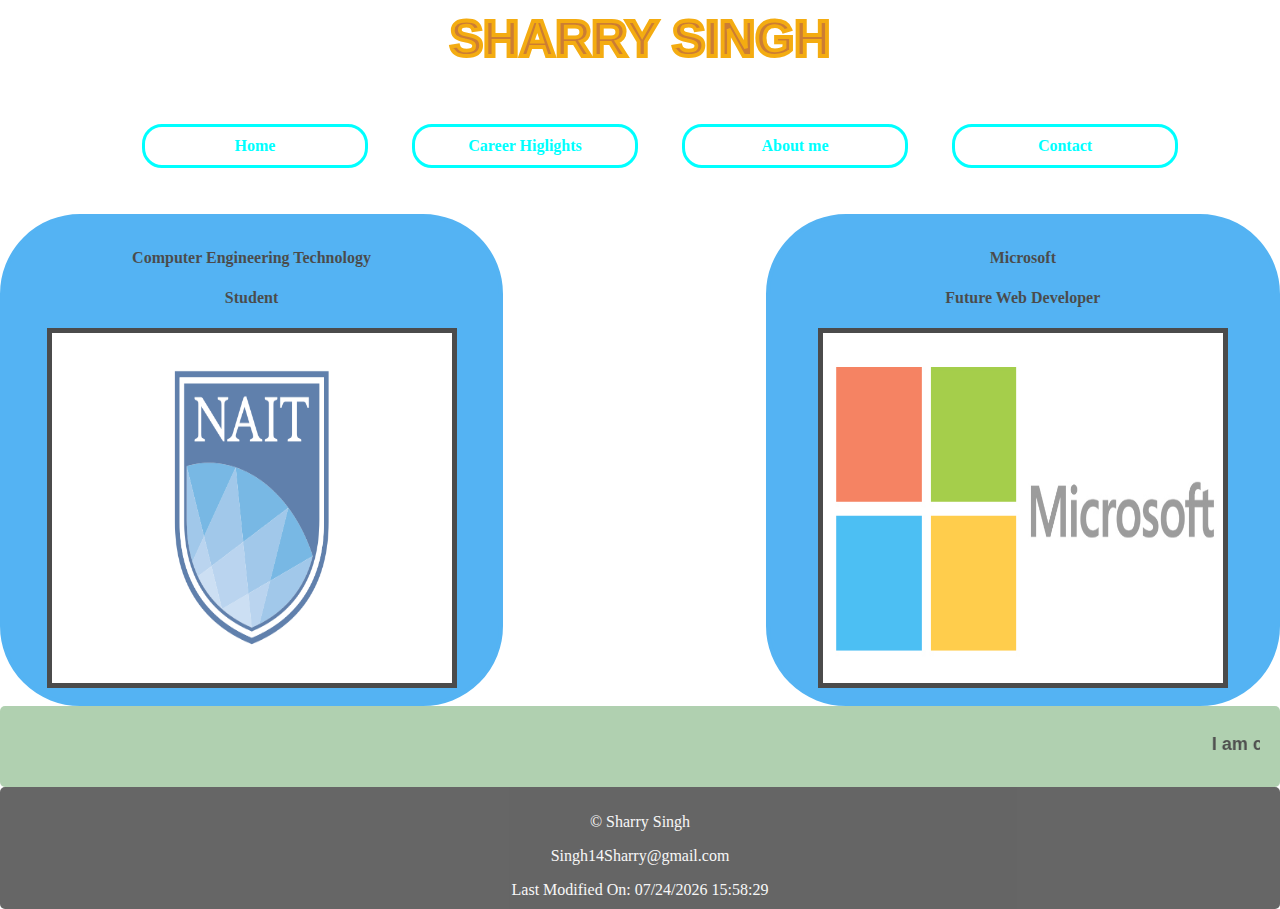
<file: index.html>
<!DOCTYPE html>
<html lang="en">

<head>
    <meta charset="UTF-8">
    <meta http-equiv="X-UA-Compatible" content="IE=edge">
    <meta name="viewport" content="width=device-width, initial-scale=1.0">
    <title>LAB01-Sharry Singh </title>
    <link rel="stylesheet" type="text/css" href="./css/style.css">
</head>

<body class="grid-container">
    
        <header class="heading">
            <h1 >Sharry Singh</h1>
        </header>
        <nav class="navbar">
            <ul>
                <li><a href="./index.html"> Home </a></li>
                <li><a href="./career.html">Career Higlights</a></li>
                <li><a href="./aboutme.html">About me</a></li>
                <li><a href="./contact.html">Contact</a></li>

            </ul>

        </nav>
        
        <aside class="studentlife">
            <h4>Computer Engineering Technology</h4>
            <h4>Student</h4>
            <img src="./images/nait.png" alt="NAIT logo">
        </aside>

        <aside class="workhistory">
            <h4>  Microsoft</h4>
            <h4>Future Web Developer</h4>

            <img src="./images/microsoft.jpg" alt="microsoft">
        </aside>

<aside class="currentstatus"><marquee ><p>I am currently studying at NAIT</p></marquee></aside>
        
<footer class="foot">
            <p>&copy; Sharry Singh</p>
            <p>Singh14Sharry@gmail.com</p>
            <script>
                document.write("Last Modified On: " + document.lastModified);
            </script>
        </footer>


    



</body>

</html>
</file>
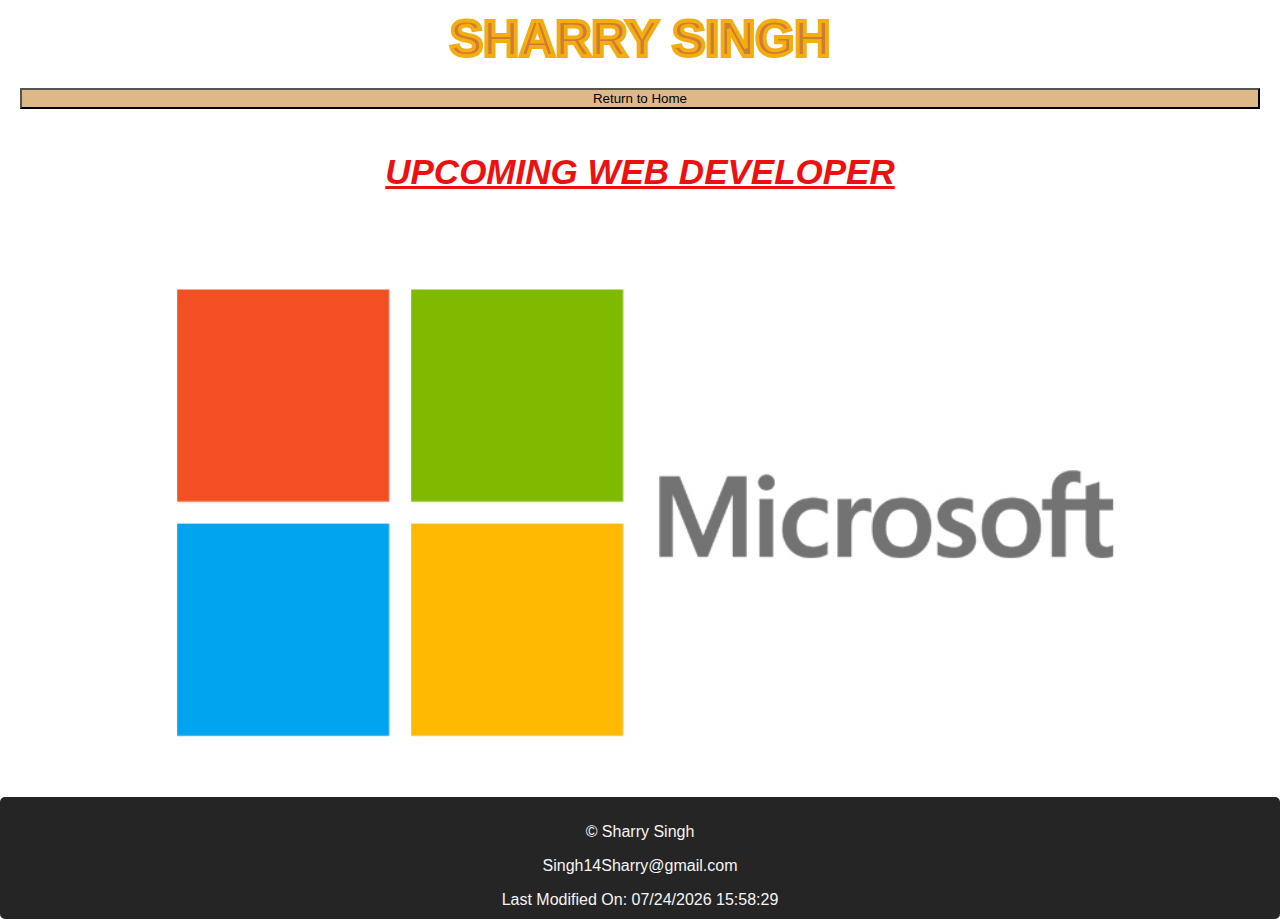
<file: career.html>
<!DOCTYPE html>
<html lang="en">
<head>
    <meta charset="UTF-8">
    <meta http-equiv="X-UA-Compatible" content="IE=edge">
    <meta name="viewport" content="width=device-width, initial-scale=1.0">
    <title>Career</title>
    <link rel="stylesheet" type="text/css" href="./css/style.css">
</head>
<body class="Career-container">
    <header class="heading-Career"><h1>Sharry Singh</h1></header>
    <section class="Career-returnbutton"><button onclick="location.href='index.html';" style="width: 100% ;background-color:burlywood ">Return to Home</button></section>
    <section class="upcoming-heading"><h1>Upcoming Web Developer</h1></section>

    <a href="https://www.microsoft.com/en-ca/"><section class="imageofmicrosoft"><img src="./images/microsoft.jpg" alt="Microsoft" class="career-image-rotate"></section></a>

    <footer class="career-foot">
        <p>&copy; Sharry Singh</p>
        <p>Singh14Sharry@gmail.com</p>
        <script>
            document.write("Last Modified On: " + document.lastModified);
        </script>
    </footer>
</body>
</html>
</file>
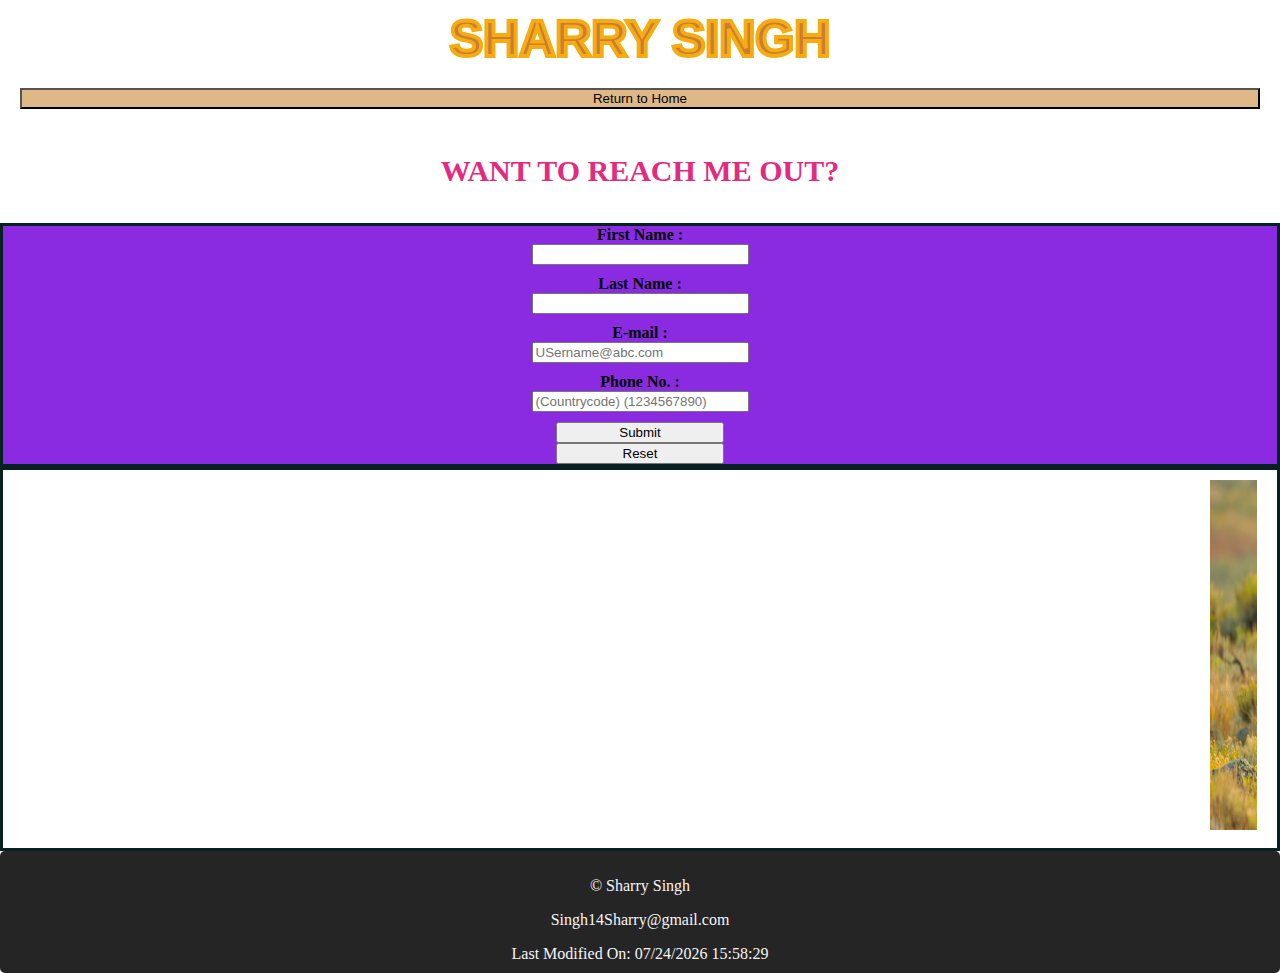
<file: contact.html>
<!DOCTYPE html>
<html lang="en">
<head>
    <meta charset="UTF-8">
    <meta http-equiv="X-UA-Compatible" content="IE=edge">
    <meta name="viewport" content="width=device-width, initial-scale=1.0">
    <title>Contact</title>
    <link rel="stylesheet" type="text/css" href="./css/style.css">
</head>
<body class="Contact-container">
   
    <header class="heading-Contact"><h1>Sharry Singh</h1></header>

    <section class="Contact-returnbutton"><button onclick="location.href='index.html';" style="width: 100% ;background-color:burlywood ">Return to Home</button></section>
    
        <section class="Contact-heading2"><h2>Want to reach me out?</h2></section>

    <form action="" method="post" target="_blank" class="Contact-Form">

        
        <div class="firstname">
            <label for="FirsName">First Name :</label><br>
            <input type="text" id="FirstName" size="24" required>
        </div>




<div class="lastname">
    <label for="LastName">Last Name :</label><br>
    <input type="text" id="FirstName" size="24" required>
</div>



<div class="e-mail">
    <label for="e-mail">E-mail :</label><br>
    <input type="email" id="e-mail" placeholder="USername@abc.com" size="24" required>
</div>

<div class="mobileno">
    <label for="Telenumber">Phone No. :</label><br>
    <input type="tel" id="Telenumber" maxlength="14" placeholder="(Countrycode) (1234567890)" size="24">
</div>

<div class="button">
    <input type="submit" value="Submit" class="submitbutton" ><br>
    <input type="reset" value="Reset" class="resetbutton">
</div>


</div>
    </form>

    <section class="Contact-images">
       <marquee >
        <img src="./images/contact1.jfif" alt="Deer">
        <img src="./images/contact2.jpg" alt="Paris">
        <img src="./images/contact3.jpg" alt="Burlington">
        <img src="./images/contact4.jpg" alt="Wasaga Beach">

       </marquee>
    </section>
    

    <footer class="foot-form">
        <p>&copy; Sharry Singh</p>
        <p>Singh14Sharry@gmail.com</p>
        <script>
            document.write("Last Modified On: " + document.lastModified);
        </script>
    </footer>
</body>
</html>
</file>
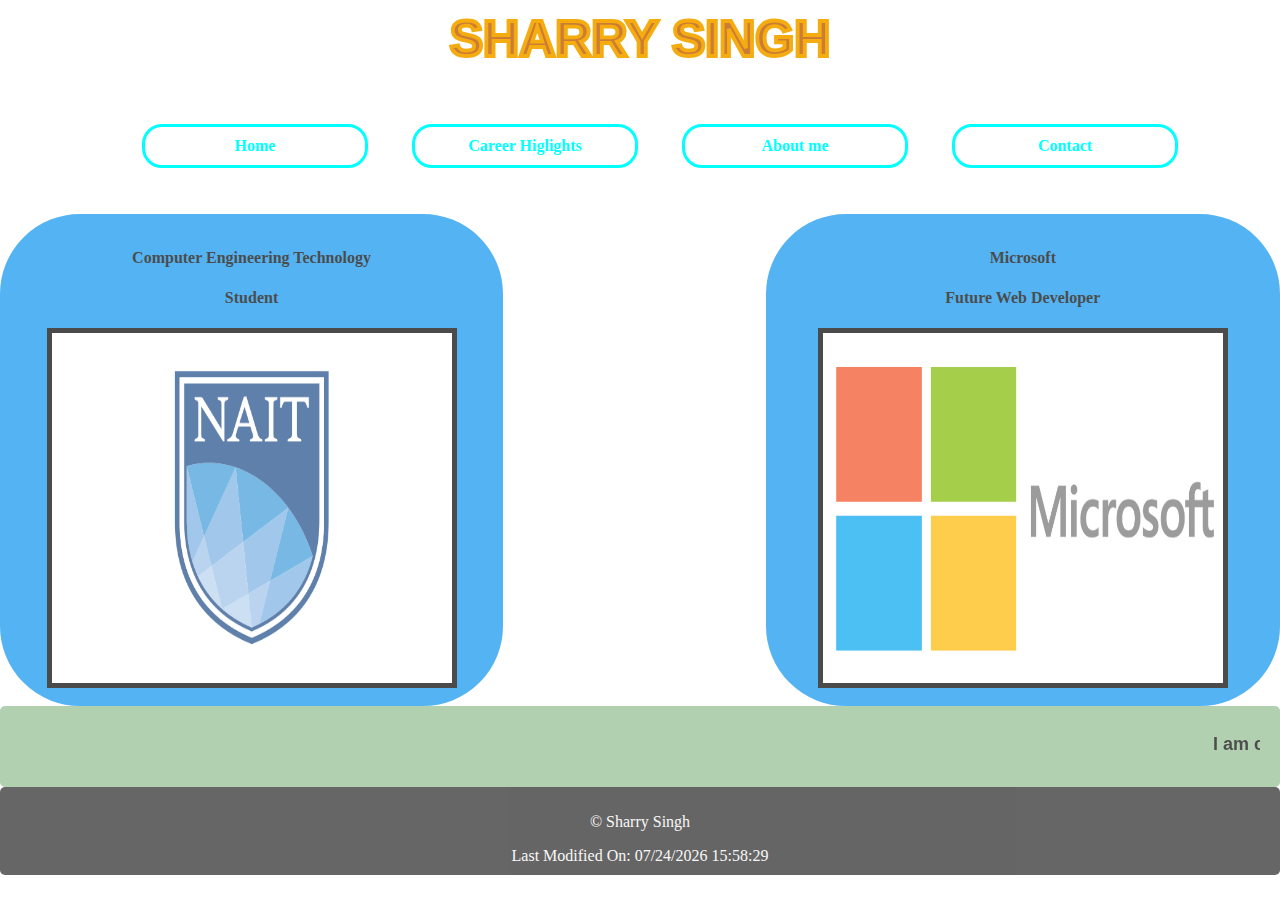
<file: main.html>
<!DOCTYPE html>
<html lang="en">

<head>
    <meta charset="UTF-8">
    <meta http-equiv="X-UA-Compatible" content="IE=edge">
    <meta name="viewport" content="width=device-width, initial-scale=1.0">
    <title>LAB01-Sharry Singh </title>
    <link rel="stylesheet" type="text/css" href="./css/style.css">
</head>

<body class="grid-container">
    
        <header class="heading">
            <h1 >Sharry Singh</h1>
        </header>
        <nav class="navbar">
            <ul>
                <li><a href="./main.html"> Home </a></li>
                <li><a href="./career.html">Career Higlights</a></li>
                <li><a href="./aboutme.html">About me</a></li>
                <li><a href="./contact.html">Contact</a></li>

            </ul>

        </nav>
        
        <aside class="studentlife">
            <h4>Computer Engineering Technology</h4>
            <h4>Student</h4>
            <img src="./images/nait.png" alt="NAIT logo">
        </aside>

        <aside class="workhistory">
            <h4>  Microsoft</h4>
            <h4>Future Web Developer</h4>

            <img src="./images/microsoft.jpg" alt="microsoft">
        </aside>

<section class="currentstatus"><marquee ><p>I am currently studying at NAIT</p></marquee></section>
        
<footer class="foot">
            <p>&copy; Sharry Singh</p>
            <script>
                document.write("Last Modified On: " + document.lastModified);
            </script>
        </footer>


    



</body>

</html>
</file>
<file: css/style.css>
/******************************** For Desktop view of Index.html**************************************/

@import url('https://fonts.googleapis.com/css2?family=Bungee+Spice&display=swap');

@keyframes color {
    0% {
        background: #33CCCC;
    }

    20% {
        background: #33CC36;
    }

    40% {
        background: #B8CC33;
    }

    60% {
        background: #FCCA00;
    }

    80% {
        background: #33CC36;
    }

    100% {
        background: #33CCCC;
    }
}


@keyframes heading {
    0% {
        background: #072121;
    }


    40% {
        background: #0c0d04;
    }

    60% {
        background: #21201f;
    }


    100% {
        background: #2f3737;
    }
}



@keyframes text {
    0% {
        letter-spacing: 0%;
    }

    30% {
        letter-spacing: 25%;
    }

    80% {
        letter-spacing: 8px;
    }
}


header,
section,
aside,
nav,
footer {

    padding-top: 10px;
    padding-bottom: 10px;
    padding-left: 20px;
    padding-right: 20px;

}






.grid-container {
    display: grid;
    margin: auto;
    background-image: url(https://cutewallpaper.org/21/1920x1080-gif/Pixel-GIF-on-GIFER-by-Arcaneseeker.gif);
    background-repeat: no-repeat;
    background-size: cover;
    margin: 0;
    grid-template-columns: repeat(10, auto);
    grid-template-rows: repeat(7, auto);





}

.heading {
    grid-column: 1/12;
    grid-row: 1/1;
    text-align: center;
    font-family: 'Segoe UI', Tahoma, Geneva, Verdana, sans-serif;


    border-radius: 5px;
    animation: heading 9s infinite linear;


}

.heading h1 {

    color: #cc7d33;
    font-size: 50px;
    text-transform: uppercase;

    -webkit-text-stroke: 0.3vw #f4ac11;
    animation: text 5s 1;
    margin: 0%;



}

.navbar {

    margin-top: 0%;
    grid-column: 1/12;
    grid-row: 2/2;
    text-align: center;



}

.navbar ul li {

    border: 3px solid;
    display: inline-block;
    padding: 10px;
    margin: 20px;
    text-align: center;
    width: 200px;
    font-weight: bolder;
    border-radius: 20px;
    border-color: aqua;


}

.navbar ul li:hover {
    animation: color 5s infinite linear;

}

.navbar a:link,
a:visited {
    text-decoration: none;
    color: aqua;

}



.studentlife {
    display: block;
    background-color: rgb(12, 148, 238);
    border: 4px solid rgb(12, 148, 238);
    border-radius: 80px;
    opacity: 0.7;
    grid-column: 1/5;
    grid-row: 3/5;
    text-align: center;


}

.studentlife img {
    height: 350px;
    width: 400px;
    border: 5px black solid;

}

.workhistory {
    display: block;
    background-color: rgb(12, 148, 238);
    border-radius: 80px;
    opacity: 0.7;
    border: 4px solid rgb(12, 148, 238);
    grid-column: 7/12;
    grid-row: 3/5;
    text-align: center;
    margin: 0%;



}

.workhistory img {
    height: 350px;
    width: 400px;
    border: 5px black solid;

}




.currentstatus {
    background-color: darkseagreen;
    grid-row: 5/6;
    grid-column: 1/12;

    border-radius: 5px;
    opacity: 0.7;

}

.currentstatus>marquee>p {
    font-size: large;
    font-family: 'Lucida Sans', 'Lucida Sans Regular', 'Lucida Grande', 'Lucida Sans Unicode', Geneva, Verdana, sans-serif;
    font-weight: bold;
}


.foot {
    color: whitesmoke;
    background-color: #252525;
    grid-column: 1/12;
    grid-row: 7/end;
    text-align: center;
    border-radius: 5px;
    opacity: 0.7;
}


/*------------------------CSS for Desktop VIew Contact page-----------------------------------*/
.Contact-container {
    animation: color 5s infinite linear;
    background-repeat: no-repeat;
    background-size: cover;
    margin: 0;
    display: grid;

    grid-template-rows: repeat(6, auto);
    grid-template-columns: repeat(1, auto);
}


.submitbutton,
.resetbutton {
    width: 13.2%;
}


.heading-Contact {
    grid-column: 1/12;
    grid-row: 1/1;
    grid-column: 1/2;
    text-align: center;
    font-family: 'Segoe UI', Tahoma, Geneva, Verdana, sans-serif;


    border-radius: 5px;
    animation: heading 9s infinite linear;
    grid-row: 1/2;


}

.heading-Contact h1 {

    color: #cc7d33;
    font-size: 50px;
    text-transform: uppercase;

    -webkit-text-stroke: 0.3vw #f4ac11;
    animation: text 5s 1;
    margin: 0%;



}

.Contact-returnbutton {
    grid-row: 2/3;
    grid-column: 1/2;
}

.Contact-heading2 h2 {
    text-align: center;
    color: #0c0d04;
    font-family: 'Times New Roman', Times, serif;
    font-weight: bolder;
    font-size: 30px;
    color: rgb(226, 43, 128);
    grid-row: 3/4;
    grid-column: 1/2;
    text-transform: uppercase;
}


form {

    grid-row: 4/5;
    grid-column: 1/2;

    border: #072121 solid 3px;
    text-align: center;
    font-weight: bolder;


    display: grid;
    grid-row-gap: 10px;
    background-color: blueviolet;
}

.Contact-images {
    grid-row: 5/6;
    grid-column: 1/2;
    border: #072121 3px solid;
}

.Contact-images img {
    height: 350px;
    width: 350px;
}

.foot-form {
    color: whitesmoke;
    background-color: #252525;

    text-align: center;
    border-radius: 5px;
    grid-row: 6/7;
    grid-column: 1/2;

}

/****************************************Desktop view of About me Page*******************************/
.Aboutme-container {
    animation: color 5s infinite linear;
    background-repeat: no-repeat;
    background-size: cover;
    margin: 0;
    display: grid;
    font-family: 'Gill Sans', 'Gill Sans MT', Calibri, 'Trebuchet MS', sans-serif;
    grid-template-rows: repeat(6, auto);
    grid-template-columns: repeat(1, auto);
}


.heading-Aboutme {
    grid-column: 1/12;
    grid-row: 1/1;
    grid-column: 1/2;
    text-align: center;
    font-family: 'Segoe UI', Tahoma, Geneva, Verdana, sans-serif;


    border-radius: 5px;
    animation: heading 9s infinite linear;
    grid-row: 1/2;


}

.heading-Aboutme h1 {

    color: #cc7d33;
    font-size: 50px;
    text-transform: uppercase;

    -webkit-text-stroke: 0.3vw #f4ac11;
    animation: text 5s 1;
    margin: 0%;



}

Aboutme-returnbutton {

    grid-row: 2/3;
    grid-column: 1/2;

}

.Aboutme-Content {
    grid-row: 3/4;
    grid-column: 1/2;
}

.inside-aboutme-content h2 {
    color: #cc7d33;
}

.inside-aboutme-content {
    text-align: center;
    font-size: larger;
    border: #072121 solid 2px;
}

.inside-myprogram-content {
    font-size: larger;
    border: #072121 solid 2px;
}

.inside-myprogram-content h3 {
    color: #cc7d33;
    text-align: center
}

.inside-extraskill-content {
    font-size: larger;
    border: #072121 solid 2px;
}

.inside-extraskill-content h2 {
    text-align: center;
    color: #cc7d33;
}

.Photogallery
{
    font-size: larger;
    border: #072121 solid 2px;
}
.Photogallery h2
{
    text-align: center;
    color: #cc7d33;
}
.Photogallery img
{
    height: 350px;
    width: 350px;
}
.aboutme-foot {
    color: whitesmoke;
    background-color: #252525;
    grid-row: 4/5;
    grid-column: 1/2;
    text-align: center;
    border-radius: 5px;

}

/*******************************************Desktop view of Career hightlights******************/
.Career-container {
    animation: color 5s infinite linear;
    background-repeat: no-repeat;
    background-size: cover;
    margin: 0;
    display: grid;
    font-family: 'Gill Sans', 'Gill Sans MT', Calibri, 'Trebuchet MS', sans-serif;

}


.heading-Career {

    text-align: center;
    font-family: 'Segoe UI', Tahoma, Geneva, Verdana, sans-serif;


    border-radius: 5px;
    animation: heading 9s infinite linear;



}

.heading-Career h1 {

    color: #cc7d33;
    font-size: 50px;
    text-transform: uppercase;

    -webkit-text-stroke: 0.3vw #f4ac11;
    animation: text 5s 1;
    margin: 0%;



}

.upcoming-heading h1 {
    text-align: center;
    font-weight: bolder;
    color: rgb(238, 16, 16);
    font-size: 35px;
    text-transform: uppercase;
    text-shadow: 50px purple;
    text-decoration: underline;
    font-style: italic;


}


@keyframes rotate {

    25% {
        transform: rotate(90deg);
    }

    50% {
        transform: rotate(180deg);
    }

    75% {
        transform: rotate(270deg);
    }

    100% {
        transform: rotate(360deg);
    }
}

.imageofmicrosoft {
    display: flex;
    justify-content: center;
}

.imageofmicrosoft img {
    width: 80%;
}

.career-image-rotate {
    animation: rotate 2s linear;

}

.career-foot {
    color: whitesmoke;
    background-color: #252525;

    text-align: center;
    border-radius: 5px;
}

@media screen and (max-width:800px) {


    /******************************** For mobile view of Index.html**************************************/



    .grid-container {
        display: grid;
        grid-template-rows: repeat(6, auto);
        grid-template-columns: repeat(1, auto);
        grid-row-gap: 10px;

    }

    .heading {
        grid-row: 1/2;
        grid-column: 1/1;


    }

    .navbar {
        grid-row: 2/3;
        grid-column: 1;

    }


    .navbar ul li {

        display: block;
        width: auto;


    }

    .studentlife {
        grid-row: 3/4;
        grid-column: 1;


    }

    .workhistory {
        grid-row: 4/5;
        grid-column: 1;

    }

    .currentstatus {
        grid-row: 5/6;
        grid-column: 1;
    }

    .foot {
        grid-row: 6/7;
        grid-column: 1;
    }

    /*------------------------CSS for Mobile VIew Contact page-----------------------------------*/
    .Contact-container {
        animation: color 5s infinite linear;
        background-repeat: no-repeat;
        background-size: cover;
        margin: 0;
        display: grid;

        grid-template-rows: repeat(6, auto);
        grid-template-columns: repeat(1, auto);
    }


    .submitbutton,
    .resetbutton {
        width: 100%;
    }


    .heading-Contact {
        grid-column: 1/12;
        grid-row: 1/1;
        grid-column: 1/2;
        text-align: center;
        font-family: 'Segoe UI', Tahoma, Geneva, Verdana, sans-serif;


        border-radius: 5px;
        animation: heading 9s infinite linear;
        grid-row: 1/2;


    }


    .heading-Contact h1 {

        color: #cc7d33;
        font-size: 50px;
        text-transform: uppercase;

        -webkit-text-stroke: 0.3vw #f4ac11;
        animation: text 5s 1;
        margin: 0%;



    }

    .returnbutton {
        grid-row: 2/3;
        grid-column: 1/2;

    }

    .Contact-heading2 h2 {
        text-align: center;
        color: #0c0d04;
        font-family: 'Times New Roman', Times, serif;
        font-weight: bolder;
        font-size: 30px;
        color: rgb(226, 43, 128);

        grid-row: 3/4;
        grid-column: 1/2;
        text-transform: uppercase;
    }

    form {

        grid-row: 4/5;
        grid-column: 1/2;

        border: #072121 solid 3px;

        font-weight: bolder;
        text-align: left;
        display: grid;
        grid-row-gap: 10px;
        background-color: blueviolet;
    }

    .Contact-images {
        grid-row: 5/6;
        grid-column: 1/2;
        border: #072121 3px solid;
    }

    .Contact-images img {
        height: 350px;
        width: 350px;
    }

    .foot-form {
        color: whitesmoke;
        background-color: #252525;
        grid-column: 1/12;
        grid-row: 7/end;
        text-align: center;
        border-radius: 5px;
        grid-row: 6/7;
        grid-column: 1/2;

    }

    

 



    /**********************Mobile View for Career page***************/
    .Career-container {
        display: grid;
        grid-template-rows: repeat(5, auto);
        grid-template-columns: repeat(1, auto);

    }

    .heading-Career {
        grid-column: 1/2;
        grid-row: 1/2;
    }

    .Contact-returnbutton {
        grid-column: 1/2;
        grid-row: 2/3;
    }

    .upcoming-heading {
        grid-column: 1/2;
        grid-row: 3/4;
    }

    .imageofmicrosoft {
        grid-column: 1/2;
        grid-row: 4/5;
    }

    .career-foot {
        grid-column: 1/2;
        grid-row: 5/6;
    }
}
</file>
